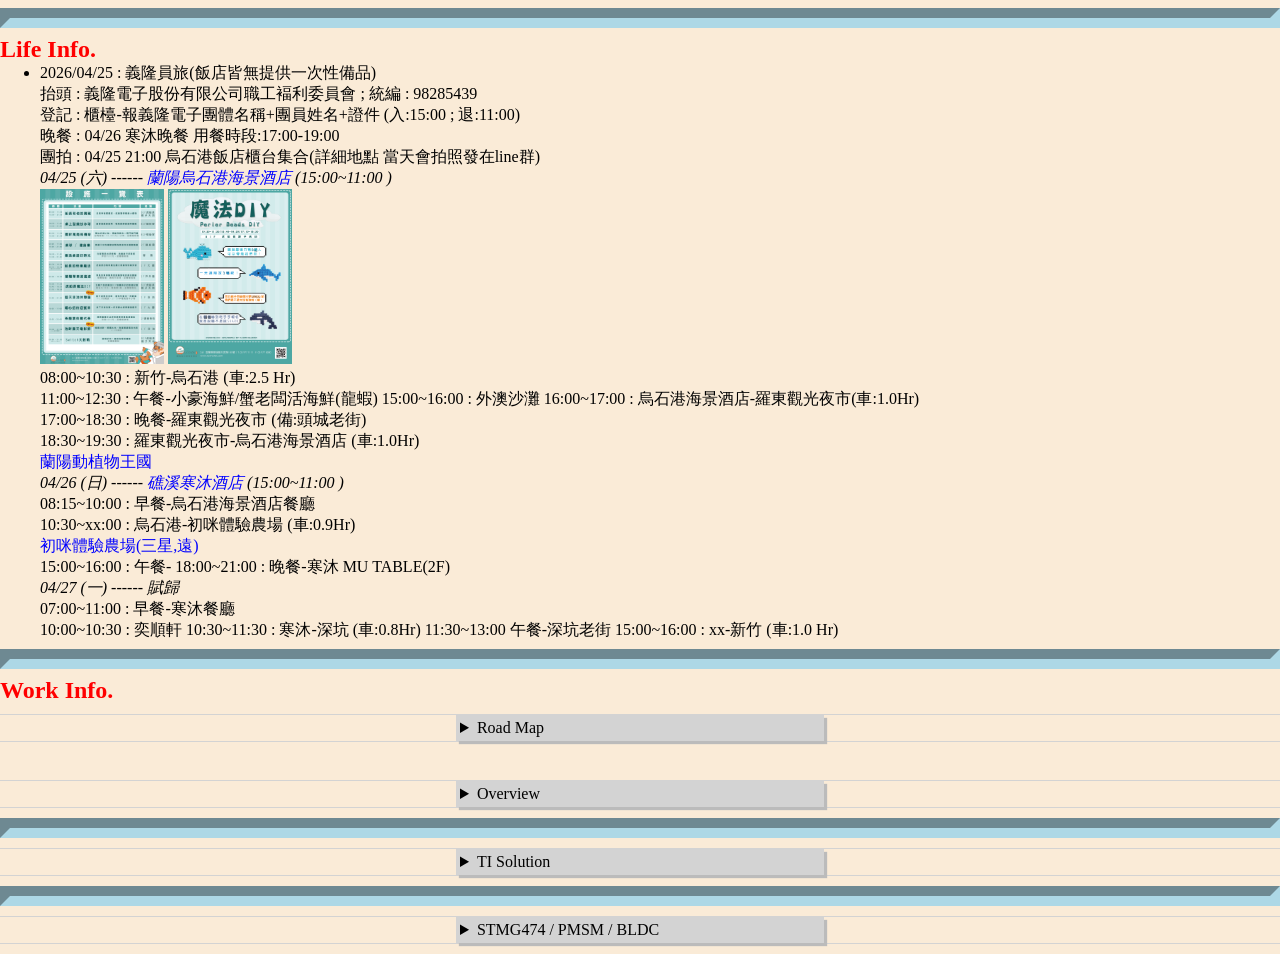
<file: index.html>
<!DOCTYPE html>
<html>

<head>
  <meta charset="utf-8">
  <title> 亞瑟的筆記本 </title>
  <link rel="stylesheet" href="html_style.css">
</head>

<body>

  <hr style="border-color:lightblue; border-width:10px; display: block;"><!----(H1)分段格線---->
  <h1> Life Info.</h1>
  <ul>
    <li> 2026/04/25 : 義隆員旅(飯店皆無提供一次性備品) </li>
    抬頭 : 義隆電子股份有限公司職工褔利委員會 ; 統編 : 98285439 <br>
    登記 : 櫃檯-報義隆電子團體名稱+團員姓名+證件 (入:15:00 ; 退:11:00) <br>
    晚餐 : 04/26 寒沐晚餐 用餐時段:17:00-19:00 <br>
    團拍 : 04/25 21:00 烏石港飯店櫃台集合(詳細地點 當天會拍照發在line群) <br>
    <em> 04/25 (六) ------ <a href="https://www.lysvhotel.com/"> 蘭陽烏石港海景酒店 </a> (15:00~11:00 ) </em> <br>
    <img src="./docs/assets/20260428 (1).jpg" style="width: 10%;">
    <img src="./docs/assets/20260428 (2).jpg" style="width: 10%;"> <br>
    08:00~10:30 : 新竹-烏石港 (車:2.5 Hr) <br>
    11:00~12:30 : 午餐-小豪海鮮/蟹老闆活海鮮(龍蝦)
    15:00~16:00 : 外澳沙灘
    16:00~17:00 : 烏石港海景酒店-羅東觀光夜市(車:1.0Hr) <br>
    17:00~18:30 : 晚餐-羅東觀光夜市 (備:頭城老街) <br>
    18:30~19:30 : 羅東觀光夜市-烏石港海景酒店 (車:1.0Hr) <br>
    <a href="https://www.taiwanfarm.com.tw/products/animal/"> 蘭陽動植物王國 </a> <br>
    <em> 04/26 (日) ------ <a href="https://www.muhotels.com/"> 礁溪寒沐酒店 </a> (15:00~11:00 ) </em> <br>
    08:15~10:00 : 早餐-烏石港海景酒店餐廳 <br>
    10:30~xx:00 : 烏石港-初咪體驗農場 (車:0.9Hr) <br>
    <a href="https://www.taiwanfarm.com.tw/products/lthz1k/"> 初咪體驗農場(三星,遠) </a> <br>
    15:00~16:00 : 午餐-
    18:00~21:00 : 晚餐-寒沐 MU TABLE(2F) <br>
    <em> 04/27 (一) ------ 賦歸 </em> <br>
    07:00~11:00 : 早餐-寒沐餐廳 <br>
    10:00~10:30 : 奕順軒
    10:30~11:30 : 寒沐-深坑 (車:0.8Hr)
    11:30~13:00 午餐-深坑老街
    15:00~16:00 : xx-新竹 (車:1.0 Hr)<br>
  </ul>

  <hr style="border-color:lightblue; border-width:10px; display: block;"><!----(H1)分段格線---->
  <h1> Work Info.</h1>
  <details>
    <summary> Road Map </summary>
    <table border="1" cellpadding="1" cellspacing="1" style="width: 95%">
      <thead>
        <tr>
          <th style="width: 120px;"> Name </th>
          <th> Description I </th>
          <th style="width: 30%;"> Description II </th>
          <th style="width: 30%;"> Figure </th>
        </tr>
      </thead>
      <tobdy>
        <tr>
          <td> STM ARM </td>
          <td>
            <ul>
              <li> STM32F0x : White Goods, Fan </li>
              <li> STM32G4x : Industrial </li>
              <li> STM32H5x : Factory Automation, IIOT </li>
            </ul>
          </td>
          <td> <img src="./docs/assets/20241218 (14).jpg" style="width: 75%;"> </td>
          <td>
            <img src="./docs/assets/20241218 (7).jpg" style="width: 100%;">
            <img src="./docs/assets/20241218 (11).jpg" style="width: 100%;">
          </td>
        </tr>
        <tr>
          <td> TI C2000 / ARM </td>
          <td> ??? </td>
          <td colspan="2">
            <img src="./docs/assets/20241218 (9).jpg" style="width: 48%;">
            <img src="./docs/assets/20241218 (10).jpg" style="width: 48%;">
          </td>
        </tr>
      </tobdy>
    </table>
  </details>
  <!-----------------------------------------------------------------------><br>
  <details>
    <summary> Overview </summary>
    <table border="1" cellpadding="1" cellspacing="1" style="width: 95%">
      <thead>
        <tr>
          <th style="width: 120px;"> Name </th>
          <th> Description </th>
          <th style="width: 50%;"> Figure </th>
        </tr>
      </thead>
      <tobdy>
        <tobdy>
          <tr>
            <td> Overview </td>
            <td>
              <ul>
                <li> Current Feedback </li>
                <p style="color: red;">1. Observer{ PGA*2, ADC_CH*3(2I,1V) }, IVREF*1, CMP*1(OC), DAC*1 <br></p>
                2. Observer{ PGA*1, ADC_CH*1 }, IVREF*1, CMP*1(OC) <br>
                3. Observer{ PGA*3, ADC_CH*6(3I,3V) } , IVREF*1, CMP*1(OC), DAC*1 <br>
                <li> Voltage Feedback </li>
                <p style="color: red;"> 1. ADC_CH*3(BEMF), CMP*1(OV or UV), IVREF*1 <br></p>
                <p style="color: red;"> 2. CMP_CH*3(BEMF), CMP*1(OV or UV), IVREF*1, DAC*1 <br> </p>
                <li> Position Feedback </li>
                1. Encoder : Digital IO <br>
                2. Resolver : ADC_CH*2 <br>
                <li> Other Feedback </li>
                <p style="color: red;"> 1. External Temperature : ADC_CH*1 <br> </p>
                <p style="color: red;"> 2. Internal Temperature : ADC_CH*1 <br> </p>
                <p style="color: red;"> 3. Speed Command : ADC_CH*1 <br> </p>
                <li> Debug, Monitor </li>
                <p style="color: red;"> 1. DAC*1 <br> </p>
              </ul>
              <hr>
              PGA : PGA * 2 <br>
              ADC : ADC_CH * 6 + RSV * 2<br>
              CMP : CMP * 5 <br>
              DAC * 2 <br>
            </td>
            <td>
              <img src="./docs/assets/20241218 (6).jpg" style="width: 48%;">
              <img src="./docs/assets/20241218 (13).jpg" style="width: 50%;">
            </td>
          </tr>
        </tobdy>
    </table>
  </details>

  <hr style="border-color:lightblue; border-width:10px; display: block;"><!----(H1)分段格線---->
  <section>
    <details>
      <summary> TI Solution </summary>
      <table border="1" cellpadding="1" cellspacing="1" style="width: 95%">
        <thead>
          <tr>
            <th style="width: 120px;"> Name </th>
            <th> Description </th>
            <th style="width: 30%;"> Figure </th>
          </tr>
        </thead>
        <tobdy>
          <tobdy>
            <tr>
              <td> SVPWM + <br> SMO + <br> FOC </td>
              <td colspan="2"> <img src="./docs/assets/20241218 (3).jpg" style="width: 100%;"> </td>
            </tr>
            <tr>
              <td> SVPWM + <br> QEI + <br> FOC </td>
              <td colspan="2"> <img src="./docs/assets/20241218 (4).jpg" style="width: 100%;"> </td>
            </tr>
            <tr>
              <td> PWM + <br> BEMF </td>
              <td colspan="2"> <img src="./docs/assets/20241218 (5).jpg" style="width: 100%;"> </td>
            </tr>
            <tr>
              <td> TI InstaSPIN </td>
              <td colspan="2"> <img src="./docs/assets/20241218 (2).jpg" style="width: 100%;"> </td>
            </tr>
          </tobdy>
      </table>
    </details>
  </section>

  <hr style="border-color:lightblue; border-width:10px; display: block;"><!----(H1)分段格線---->

  <section>
    <details>
      <summary> STMG474 / PMSM / BLDC </summary>
      <table border="1" cellpadding="1" cellspacing="1" style="width: 95%">
        <thead>
          <tr>
            <th style="width: 200px;"> SIP </th>
            <th> Item-1 </th>
            <th> Item-2 </th>
            <th style="width: 10%;"> Figure </th>
          </tr>
        </thead>
        <tobdy>
          <tr>
            <td colspan="4"> <img src="./docs/assets/20241218 (1).jpg" style="width: 100%;"> </td>
          </tr>
          <tr>
            <td style="background-color: gray;"> IC Name </td>
            <td align="center"> STM32G474 </td>
            <td align="center"> BLDC/PMSM </td>
          </tr>
          <tr>
            <td style="background-color: gray;"> Mask ROM </td>
            <td> &cross; </td>
            <td> &cross;</td>
          </tr>
          <tr>
            <td style="background-color: gray;"> Flash ROM </td>
            <td> 512KB </td>
            <td> Above 64KB </td>
          </tr>
          <tr>
            <td style="background-color: gray;"> Program RAM </td>
            <td> &cross; </td>
            <td> &cross; </td>
          </tr>
          <tr>
            <td style="background-color: gray;"> SRAM </td>
            <td> 128KB </td>
            <td> 32KB </td>
          </tr>
          <tr>
            <td style="background-color: gray;"> OTP </td>
            <td> 1KB </td>
            <td> Same as Left </td>
          </tr>
          <tr>
            <td style="background-color: gray;"> Other </td>
            <td> Backup SRAM 4KB </td>
            <td> Same as Left </td>
          </tr>
          <tr>
            <td style="background-color: gray;"> SYS Clock </td>
            <td> 170 MHz /213 DMIPS </td>
            <td> Same as Left </td>
          </tr>
          <tr>
            <td style="background-color: gray;"> LIRC </td>
            <td> 32 kHz (±5%) </td>
            <td> Same as Left </td>
          </tr>
          <tr>
            <td style="background-color: gray;"> HIRC </td>
            <td> 16 MHz (±1%) </td>
            <td> Same as Left </td>
          </tr>
          <tr>
            <td style="background-color: gray;"> Crystal </td>
            <td> 4 to 48 MHz; 32.768 kHz crystal for RTC </td>
            <td> Same as Left </td>
          </tr>
          <tr>
            <td style="background-color: gray;"> VDD </td>
            <td> 1.71 V - 3.6 V </td>
            <td> Same as Left </td>
          </tr>
          <tr>
            <td style="background-color: gray;"> VDDIO </td>
            <td> 1.71 V - 3.6 V </td>
            <td> Same as Left </td>
          </tr>
          <tr>
            <td style="background-color: gray;"> DVDD </td>
            <td> &cross; </td>
            <td> &cross; </td>
          </tr>
          <tr>
            <td style="background-color: gray;"> VDDIO_USB </td>
            <td> 3.0 V -3.6 V </td>
            <td> Same as Left </td>
          </tr>
          <tr>
            <td style="background-color: gray;"> Power Mode </td>
            <td> Low-power modes: sleep, stop, standby, shutdown; Ultra-low leakage VBAT mode for RTC </td>
            <td> Same as Left </td>
          </tr>
          <tr>
            <td style="background-color: gray;"> DMA </td>
            <td> 1 * 16 Channels </td>
            <td> DMA (UART &hArr; RAM) , DMA (ADC &hArr; RAM) </td>
          </tr>
          <tr>
            <td style="background-color: gray;"> GPIO </td>
            <td> 107 Pins </td>
            <td> TBD </td>
          </tr>
          <tr>
            <td style="background-color: gray;"> Timer </td>
            <td> ... </td>
            <td> ... </td>
          </tr>
          <tr>
            <td style="background-color: gray;"> RTC </td>
            <td> Real-Time Clock with calendar, alarm, and periodic wake-up </td>
            <td> Same as Left </td>
          </tr>
          <tr>
            <td style="background-color: gray;"> UART </td>
            <td> 5(USART/UARTs) </td>
            <td> 2 </td>
          </tr>
          <tr>
            <td style="background-color: gray;"> SPI </td>
            <td> 4, (2 support I2S audio interface) </td>
            <td> 1 </td>
          </tr>
          <tr>
            <td style="background-color: gray;"> I2C </td>
            <td> 4 x I2C (Fast mode plus, SMBus/PMBus support) </td>
            <td> 1 </td>
          </tr>
          <tr>
            <td style="background-color: gray;"> MIPI </td>
            <td> &cross; </td>
            <td> &cross; </td>
          </tr>
          <tr>
            <td style="background-color: gray;"> USB </td>
            <td> 1 x USB 2.0 full-speed interface (with LPM, BCD) </td>
            <td> &cross; </td>
          </tr>
          <tr>
            <td style="background-color: gray;"> Others </td>
            <td> LPUART/FDCAN/IRTIM/SAI/UCPD </td>
            <td> &cross; </td>
          </tr>
          <tr>
            <td style="background-color: gray;"> Encryption </td>
            <td> TRNG, CRC, PCROP </td>
            <td> &cross; </td>
          </tr>
          <tr>
            <td style="background-color: gray;"> Accelerator </td>
            <td> CORDIC, FMAC </td>
            <td> CORDIC (Option), FMAC (Option, priority low)</td>
          </tr>
          <tr>
            <td style="background-color: gray;"> DC/DC </td>
            <td> &cross; </td>
            <td> &cross; </td>
          </tr>
          <tr>
            <td style="background-color: gray;"> ADC </td>
            <td> 5 Sets ADCs, 12-bit ADC (built-in calibration), 4Msps @ 12bits Mode, Resolution:16-bit( with hardware
              oversampling), 0~3.6V input range </td>
            <td> ADC( x 1), 1MSPS @ 12bits Mode (2 MSPS better), Channel ( x 8)</td>
          </tr>
          <tr>
            <td style="background-color: gray;"> Amplifier </td>
            <td> x6 Rail-to-rail input/output, BW(13MHz) </td>
            <td> x2 Rail to Rail </td>
          </tr>
          <tr>
            <td style="background-color: gray;"> DAC </td>
            <td> 12-bit DAC channels (7 channel), 8-bit / 12-bit output mode, 3 x buffered external channels, 1 MSPS; 4
              x unbuffered internal channels, 15 MSPS</td>
            <td> x2 8-bit DAC channels(*1); 12-bit CH*1 (Option, Monitor Used, 1MSPS) </td>
          </tr>
          <tr>
            <td style="background-color: gray;"> Comparator </td>
            <td> Rail-to-Rail x7, programmable reference voltage (internal or external), hysteresis, External I/O, DAC
              output channels, Internal reference voltage or submultiple (1/4, 1/2, 3/4)</td>
            <td> Rail-to-Rail x5, VREF: External I/O, DAC Output, Internal VREF or submultiple (1/4, 1/2, 3/4) </td>
          </tr>
          <tr>
            <td style="background-color: gray;"> VREF </td>
            <td> For ADC/ DACs/CMP/ PGA, External VREF+ pin.(2.048V, 2.5V, 2.9V) </td>
            <td> Same as Left </td>
          </tr>
          <tr>
            <td style="background-color: gray;"> VREFINT (Bandgap) </td>
            <td> </td>
            <td> </td>
          </tr>
          <tr>
            <td style="background-color: gray;"> VTS (Temp Senser) </td>
            <td> </td>
            <td> </td>
          </tr>
          <tr>
            <td style="background-color: gray;"> LVD </td>
            <td> BOR 1.7V-2.0V, LVD: 2.0-2.9 8檔 </td>
            <td> Same as Left </td>
          </tr>
          <tr>
            <td style="background-color: gray;"> Temper Detect (pin) </td>
            <td> 3 Temper pins with detection logic </td>
            <td> Same as Left </td>
          </tr>
          <tr>
            <td style="background-color: gray;"> System Hold </td>
            <td> &cross; </td>
            <td> &cross; </td>
          </tr>
          <tr>
            <td style="background-color: gray;"> Package </td>
            <td> </td>
            <td> </td>
          </tr>
          <tr>
            <td style="background-color: gray;"> Operating Temp. </td>
            <td> -40 ~ 130 &deg; </td>
            <td> -40 ~ 125 &deg; </td>
          </tr>
        </tobdy>
      </table>
    </details>
  </section>
</body>

</html>
</file>
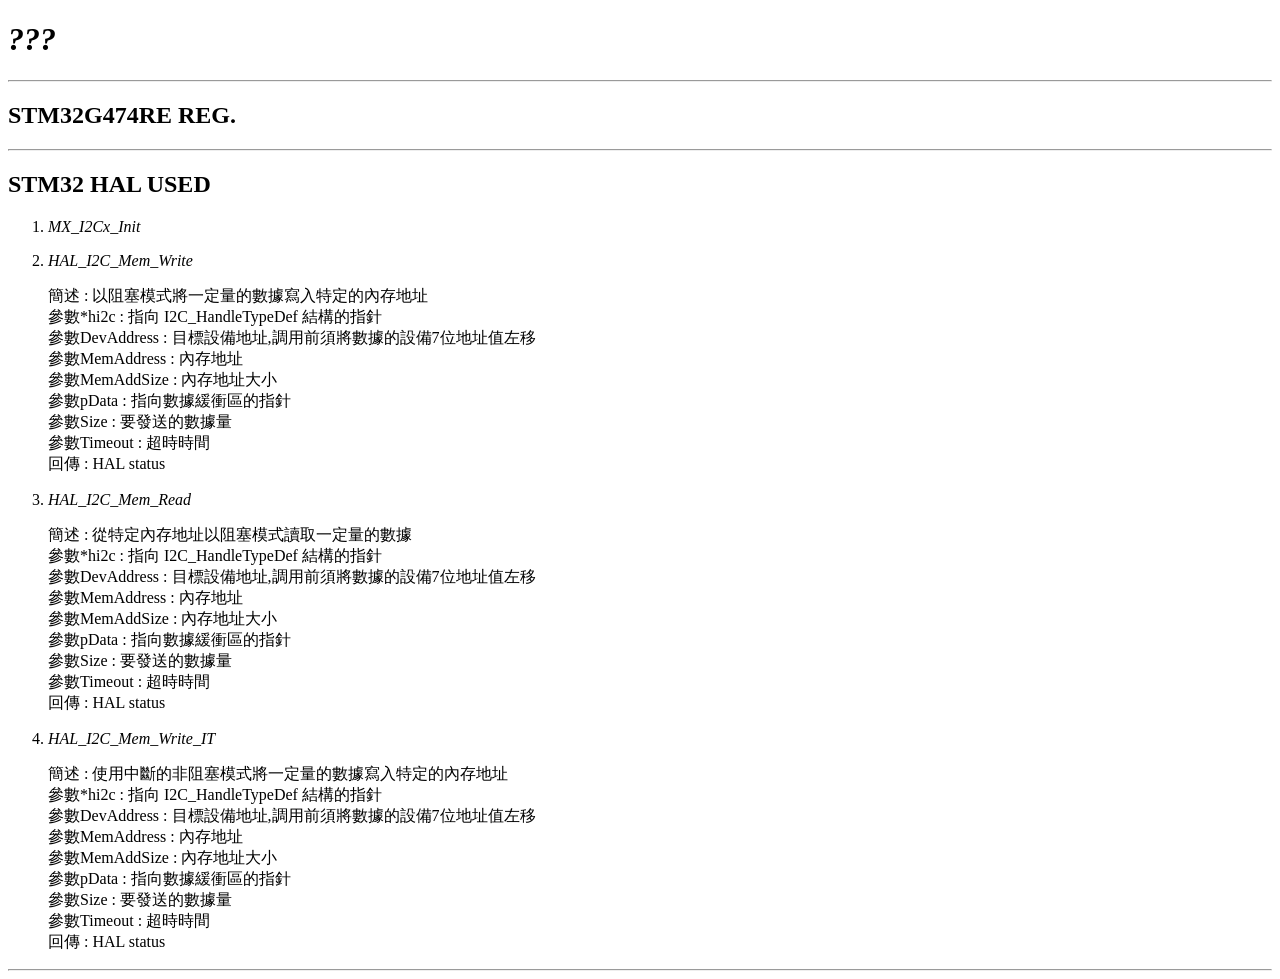
<file: page_processor_iic.html>
<!DOCTYPE html>
<!-- 這是註解 -->
<html>
  <head>
    <meta charset="utf-8">
    <title>I²C/SMBUS (積體匯流排電路)</title>
  </head>

  <body>
    <h1><strong><i>???</i></strong></h1>
    
    <hr>
    <p>
        <h2>STM32G474RE REG.</h2>  
    </p>


    <hr>
    <p>
      <h2>STM32 HAL USED</h2>
      <ol>
        <li><i>MX_I2Cx_Init</i></li>
        <p>

        </p>
        <li><i>HAL_I2C_Mem_Write</i></li>
        <p>
            簡述    : 以阻塞模式將一定量的數據寫入特定的內存地址<br>
            參數*hi2c       : 指向 I2C_HandleTypeDef 結構的指針<br>
            參數DevAddress  : 目標設備地址,調用前須將數據的設備7位地址值左移<br>
            參數MemAddress  : 內存地址<br>
            參數MemAddSize  : 內存地址大小<br>
            參數pData       : 指向數據緩衝區的指針<br>
            參數Size        : 要發送的數據量<br>
            參數Timeout     : 超時時間<br>
            回傳    : HAL status<br>
        </p>
        <li><i>HAL_I2C_Mem_Read</i></li>
        <p>
            簡述    : 從特定內存地址以阻塞模式讀取一定量的數據<br>
            參數*hi2c       : 指向 I2C_HandleTypeDef 結構的指針<br>
            參數DevAddress  : 目標設備地址,調用前須將數據的設備7位地址值左移<br>
            參數MemAddress  : 內存地址<br>
            參數MemAddSize  : 內存地址大小<br>
            參數pData       : 指向數據緩衝區的指針<br>
            參數Size        : 要發送的數據量<br>
            參數Timeout     : 超時時間<br>
            回傳    : HAL status<br>
        </p>
        <li><i>HAL_I2C_Mem_Write_IT</i></li>
        <p>
            簡述    : 使用中斷的非阻塞模式將一定量的數據寫入特定的內存地址<br>
            參數*hi2c       : 指向 I2C_HandleTypeDef 結構的指針<br>
            參數DevAddress  : 目標設備地址,調用前須將數據的設備7位地址值左移<br>
            參數MemAddress  : 內存地址<br>
            參數MemAddSize  : 內存地址大小<br>
            參數pData       : 指向數據緩衝區的指針<br>
            參數Size        : 要發送的數據量<br>
            參數Timeout     : 超時時間<br>
            回傳    : HAL status<br>
        </p>
      </ol>
    </p>
    <hr>

  </body>
</html>
</file>
<file: html_style.css>
* {
        margin: auto;
        padding: auto;
        background-color: rgb(250, 235, 215);
    }

    h1 {
        font-size: 24px;
        color: Red;
        font-family: verdana;
    }

    h2 {
        font-size: 16px;
        color: lightskyblue;
        font-family: verdana;
    }

    h3 {
        font-size: 12px;
        color: Black;
        font-family: verdana;
    }

    h4 {
        font-size: small;
        color: gray;
        font-family: verdana;
        font-style: italic;
    }

    p {
        color: black;
        font-family: Arial;
    }

    hr {
        display: block;
        margin-block-start: 0.5em;
        margin-block-end: 0.5em;

        margin-inline-start: auto;
        margin-inline-end: auto;

        border-style: inset;
        border-width: 1px;
    }


    th {
        background-color: black;
        text-align: center;
        color: white;
        font-family: Arial;
    }

    td {
        color: black;
        font-family: Arial;
    }

    details {
        max-width: auto;
        box-sizing: border-box;
        margin-top: 10px;
        margin-bottom: 10px;
        background: auto;
        border-top: 1px solid lightgray;
        border-bottom: 1px solid lightgray;
    }

    details[open]>summary {
        color: lightcoral;
    }

    details>summary {
        padding: 4px;
        width: 360px;
        color: black;
        background-color: lightgray;
        border: none;
        box-shadow: 3px 3px 1px #bbbbbb;
        /* h-shadow, v-shadow, blur, spread, color, inset */
        cursor: pointer;
    }

    a:link {
        /*設定還沒瀏覽過的連結樣式*/
        text-decoration: none;
        color: blue;
    }

    a:visited {
        /*設定還瀏覽過的連結樣式*/
        text-decoration: none;
        color: purple;
    }

    a:hover {
        /*設定滑鼠移到連結上的樣式*/
        text-decoration: none;
        border-bottom: 1px solid red;
    }

    a:active {
        /*設定正在被點選的連結樣式*/
        text-decoration: none;
    }

    .clears {
        clear: both;
        height: 0;
        line-height: 0;
        font-size: 0;
        overflow: hidden;
    }

    body {
        margin: 0 auto;
    }

    code {
        text-decoration: none;
    }

    .total {
        width: auto;
        height: auto;
        /*
        width: 1920px;
        height: 825px;
        background-color: darkgrey;
        */
        padding-top: 20px;
    }

    .all {
        width: auto;
        height: auto;
        background-color: auto;
        margin-left: 20px;
        margin-right: 20px;

    }

    .header {
        height: auto;
        width: auto;
        background-color: auto;
        color: black;
        margin: 20px auto 30px;
        text-align: center;
        line-height: 36px;
        font-size: 30px;
        cursor: pointer;
        /*
        animation: banner_big 1s infinite alternate;
        animation: Ani 0.4s 0.2s both;
        */
    }

    @keyframes banner_big {
        0% {
            opacity: 0;
            transform: scale(1, 1);
        }

        100% {
            opacity: 1;
            transform: scale(1.5, 1.5);
        }
    }

    @keyframes Ani {
        0% {
            opacity: 0;
            transform: scale(0.3, 0.3) rotateZ(-205deg);
        }

        80% {
            opacity: 1;
            transform: scale(1.2, 1.2) rotateZ(0deg);
        }

        100% {
            opacity: 1;
            transform: scale(1, 1) rotateZ(0);
        }
    }

    .nav {
        height: auto;
        width: auto;
        background-color: darkgray;
        margin-bottom: 20px;
        margin-left: auto;
        margin-right: auto;
        line-height: 30px;
    }

    .menue {
        width: auto;
        height: auto;
        display: inline-block;
    }

    /*
    .menue,
    ul {
        list-style: none;
        display: inline-block;
    }

    .menue,
    ul>li {
        display: inline-block;
        height: auto;
        width: auto;
        text-align: center;
        font-size: 18px;
        background-color: dimgrey;
    }
*/


    .message {
        font-size: 24px;
        text-align: center;
        background-color: deepskyblue;
        margin-bottom: 15px;
    }

    p.date {
        text-align: center;
        font-size: 25px;
        margin-top: 15px;
        background-color: lightcoral;
    }

    .m1 {
        float: left;
    }

    .m2 {
        float: left;
        position: relative;
    }

    .m3 {
        float: left;
        position: relative;
    }

    .m1,
    .m2,
    .m3 {
        margin-top: 20px;
        margin-left: 10px;
        font-size: 18px;
        background-color: goldenrod;
        text-align: left;
    }


    .caffe {
        width: 150px;
        height: 150px;
        margin-top: 20px;
        margin-left: 120px;
        border-radius: 90px;
    }

    .word {
        font-size: 25px;
        margin-left: 145px;
        margin-top: 15px;

    }

    .word a:link {
        color: gold;
        font-weight: bolder;
        background-color: lightgoldenrodyellow;
    }

    .word a:hover {
        color: red;
    }

    .aside {
        height: auto;
        /* width: 300px; */
        width: 20%;
        background-color: gray;
        float: right;

    }

    .main {
        height: auto;
        width: 80%;
        font-size: auto;
        /*
        width: 700px;
        background-color: lightcoral;
        position: relative;
        */
        line-height: 35px;
        float: left;
        margin-top: 10px;
        margin-bottom: 10px;
        padding-top: 10px;
    }

    .main p a:link {
        color: blue;
        size: 14px;
    }

    .main p a:hover {
        color: red;
        size: 14px;
    }

    .footer {
        height: 80px;
        width: 100px;
        background-color: gray;
        /* darkcyan */
        font-size: 18px;
        margin-top: auto;
        float: bottom;
        text-align: center;
        margin-left: 100px;
        line-height: 100px;
    }

    .shadowbox {
        width: 15em;
        border: 1px solid #333;
        box-shadow: 8px 8px 5px #444;
        padding: 8px 12px;
        background-image: linear-gradient(180deg, #fff, #ddd 40%, #ccc);
    }
</file>
